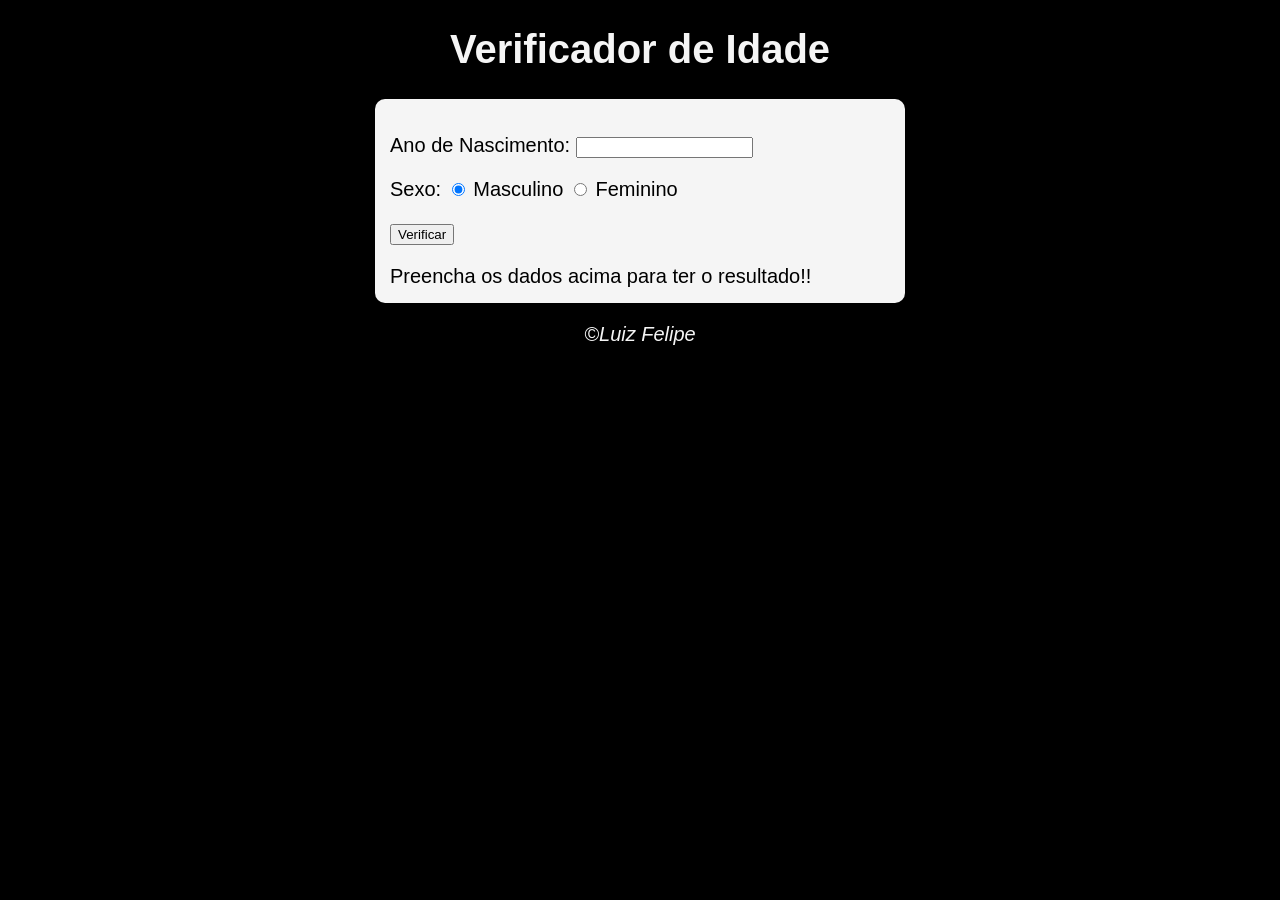
<file: index.html>
<!DOCTYPE html>
<html lang="pt-br">
<head>
    <meta charset="UTF-8">
    <meta name="viewport" content="width=device-width, initial-scale=1.0">
    <title>Verificador de Idade</title>
    <link rel="stylesheet" href="css/estilo.css">
</head>
<body>
    <header>
        <h1>Verificador de Idade</h1>
    </header>
    <section>
        <div>
            <p>Ano de Nascimento:
                <input type="number" name="txtano" id="txtano" min="0">
            </p>
            <p>Sexo:
                <input type="radio" name="radsex" id="masc" checked>
                <label for="masc">Masculino</label>
                <input type="radio" name="radsex" id="fem">
                <label for="fem">Feminino</label>
            </p>
            <p>
                <input type="button" value="Verificar" onclick="verificar()">
            </p>
        </div>
        <div id="res">
            Preencha os dados acima para ter o resultado!!
        </div>
    </section>
    <footer>
        <p>&copy;Luiz Felipe</p>
    </footer>

    <script src="js/script.js"></script>
</body>
</html>
</file>
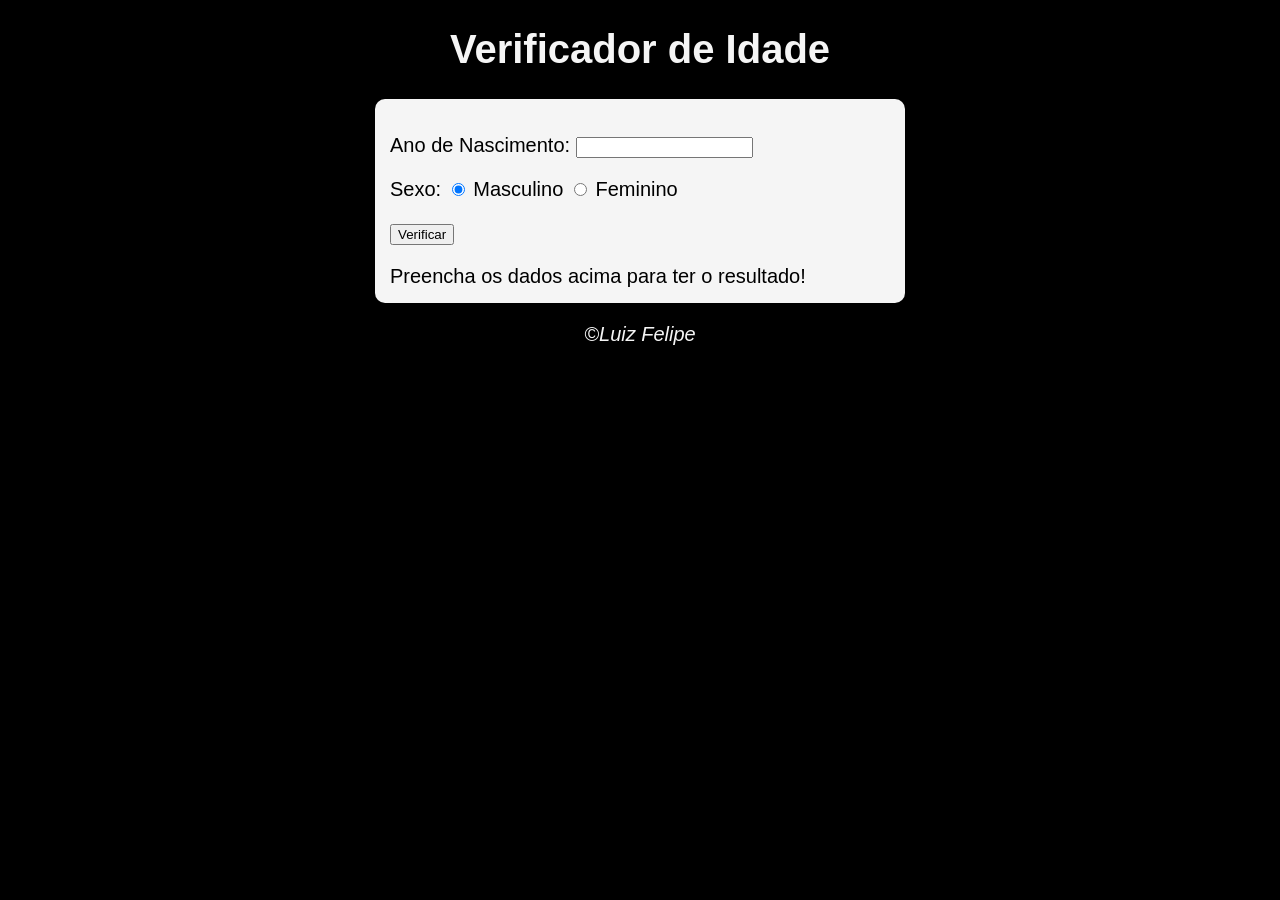
<file: modelo.html>
<!DOCTYPE html>
<html lang="pt-br">
<head>
    <meta charset="UTF-8">
    <meta name="viewport" content="width=device-width, initial-scale=1.0">
    <title>Verificador de Idade</title>
    <link rel="stylesheet" href="css/estilo.css">
</head>
<body>
    <header>
        <h1>Verificador de Idade</h1>
    </header>
    <section>
        <div>
            <p>Ano de Nascimento:
                <input type="number" name="txtano" id="txtano" min="0">
            </p>
            <p>Sexo:
                <input type="radio" name="radsex" id="masc" checked>
                <label for="masc">Masculino</label>
                <input type="radio" name="radsex" id="fem">
                <label for="fem">Feminino</label>
            </p>
            <p>
                <input type="button" value="Verificar" onclick="verificar()">
            </p>
        </div>
        <div id="res">
            Preencha os dados acima para ter o resultado!
        </div>
    </section>
    <footer>
        <p>&copy;Luiz Felipe</p>
    </footer>

    <script src="js/script.js"></script>
</body>
</html>
</file>
<file: css/estilo.css>
body {
    font: normal 15pt Arial;
    background-color: rgb(0, 0, 0);
}

header {
    color: whitesmoke;
    text-align: center;
}

section {
    background: whitesmoke;
    border-radius: 10px;
    padding: 15px;
    width: 500px;
    margin: auto;
    box-shadow: 5px 5px 10px rgba(0, 0, 0, 0.425);

}

img {
    border-radius: 50%;
    width: 250px;
    height: 250px;
}


footer {
    color: whitesmoke;
    text-align: center;
    font-style: italic;
}
</file>
